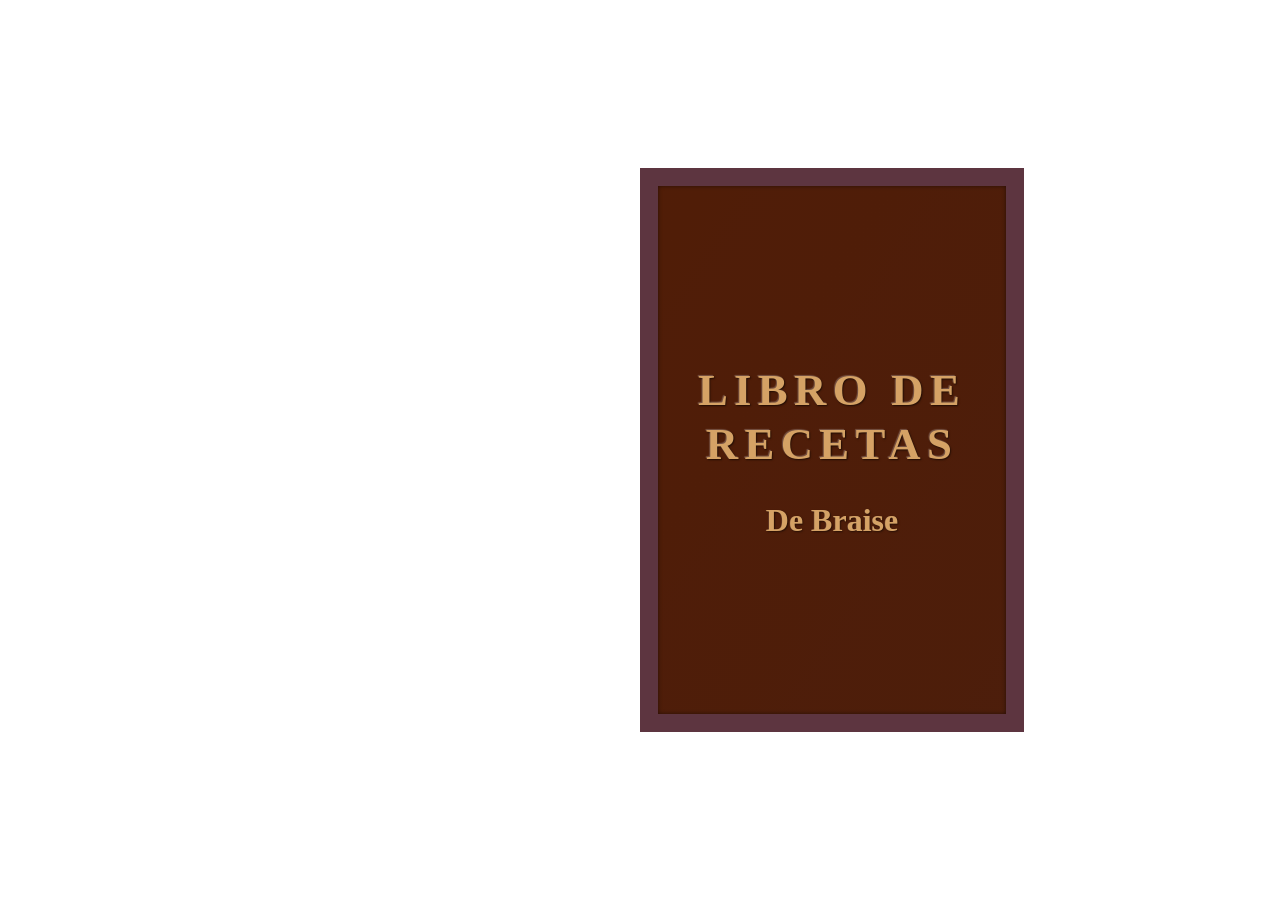
<file: libro_recetas/libro.html>
<!DOCTYPE html>
<html lang="es">
<head>
  <meta charset="UTF-8">
  <meta name="viewport" content="width=device-width, initial-scale=1.0">
  <title>Libro de Recetas de Cuero</title>
  <link rel="preconnect" href="https://fonts.googleapis.com">
  <link rel="preconnect" href="https://fonts.gstatic.com" crossorigin>
  <link href="https://fonts.googleapis.com/css2?family=Bad+Script&family=Oswald:wght@200..700&family=Roboto+Serif:ital,opsz,wght@0,8..144,100..900;1,8..144,100..900&display=swap" rel="stylesheet">  <link rel="stylesheet" href="libro.css">
</head>
<body>

<div class="book">
  <div id="pages" class="pages">
    <div class="page first-page">
      <div class="cover-content">
        <h1>LIBRO DE RECETAS</h1>
        <h2>De Braise</h2>
      </div>
    </div>

    <div class="page first-cover"></div>

    <div class="page">
      <div class="page-content">
        <div style="background: url(https://i.imgur.com/Htf7b2u.png) center; 
        background-size: 100%;
        width: 98%;
        height: 79vh; justify-self: center;"></div>
      </div>
      
    </div>
    <div class="page">
      <p style="margin-bottom: 0px; font-family: 'Oswald' !important; margin: 0vh 0vh 0vh 0vh; text-decoration: underline;">ENTRANTES Y APERITIVOS</p>
      <div class="page-content">
        <div style="background: url(https://i.imgur.com/zPyWkbJ.png) center; 
        background-size: 100%;
        width: 98%;
        height: 79vh; justify-self: center;"></div>
      </div>
    </div>
    <div class="page">
      <div class="page-content">
        <div style="background: url(https://i.imgur.com/UKxnmET.png) center; 
        background-size: 100%; 
        border: 0.1vh brown solid;
        width: 98%;
        height: 79vh; justify-self: center;"></div>
      </div>
    </div>
    <div class="page">
      <div class="page-content">
        <div style="background: url(https://i.imgur.com/poT5S6A.png) center; 
        background-size: 100%;
        width: 98%;
        height: 79vh; justify-self: center;"></div>
      </div>
    </div>
    <div class="page">
        <div class="page-content">
          <div style="background: url(https://i.imgur.com/8qnaaES.png) center; 
            background-size: 100%; 
            border: 0.1vh brown solid;
            width: 98%;
            height: 79vh; justify-self: center;"></div>
      </div>
    </div>
    <div class="page">
      <p style="margin-bottom: 0px; font-family: 'Oswald' !important; margin: 0vh 0vh 0vh 0vh; text-decoration: underline;">PLATOS FUERTES</p>
      <div class="page-content">
        <div style="background: url(https://i.imgur.com/HXhs7XY.png) center; 
        background-size: 100%;
        width: 98%;
        height: 79vh; justify-self: center;"></div>
      </div>
    </div>
    <div class="page">
        <div class="page-content">
          <div style="background: url(https://i.imgur.com/AAEXueg.png) center; 
            background-size: 100%; 
            border: 0.1vh brown solid;
            width: 98%;
            height: 79vh; justify-self: center;"></div>
      </div>
    </div>
    <div class="page">
      <div class="page-content">
        <div style="background: url(https://i.imgur.com/91co9UX.png) center; 
        background-size: 100%;
        width: 98%;
        height: 79vh; justify-self: center;"></div>
      </div>
    </div>
    <div class="page">
        <div class="page-content">
          <div style="background: url(https://i.imgur.com/CjBlcw8.png) center; 
            background-size: 100%; 
            border: 0.1vh brown solid;
            width: 98%;
            height: 79vh; justify-self: center;"></div>
      </div>
    </div>
    <div class="page">
      <div class="page-content">
        <div style="background: url(https://i.imgur.com/RMwnFDs.png) center; 
        background-size: 100%;
        width: 98%;
        height: 79vh; justify-self: center;"></div>
      </div>
    </div>
    <div class="page">
        <div class="page-content">
          <div style="background: url(https://i.imgur.com/eHswxnF.png) center; 
            background-size: 100%; 
            border: 0.1vh brown solid;
            width: 98%;
            height: 79vh; justify-self: center;"></div>
      </div>
    </div>
    <div class="page"></div>
    <div class="page"></div>
    <div class="page"></div>
    <div class="page"><p>Postres y acompañantes</p></div>
    <div class="page"></div>
    <div class="page"></div>
    <div class="page"></div>
    <div class="page"></div>
    <div class="page"></div>

    <div class="page last-cover"></div>

    <div class="page last-page">
      <div class="page-content">
        <div style="background: url(https://i.imgur.com/jDRLT6x.png) center; 
        background-size: 100%;
        width: 98%;
        height: 79vh; justify-self: center;"></div>
      </div>
    </div>
  </div>
</div>

<script src="libro.js"></script>
</body>
</html>
</file>
<file: libro_recetas/libro.css>
/* --- Reset y General --- */
*, *::before, *::after {
  box-sizing: border-box;
}

body {
  margin: 0;
  display: flex;
  justify-content: center;
  align-items: center;
  min-height: 100vh;
  background: #22222200;
  font-family: "Roboto Serif", serif;
  overflow: hidden;
}

/* --- Contenedor del Libro --- */
.book {
  perspective: 250vw;
}

.book .pages {
  width: 60vw;
  height: 44vw;
  position: relative;
  transform-style: preserve-3d;
}

/* --- Estilo Base de las Páginas --- */
.book .page {
  position: absolute;
  top: 0;
  width: 30vw;
  height: 44vw;
  background-image: url(https://www.onlygfx.com/wp-content/uploads/2015/11/dirty-old-paper-texture-2-1024x698.jpg), linear-gradient(to bottom right, #3f2915, #3b2a20) !important;
  cursor: pointer;
  user-select: none;
  transform-style: preserve-3d;
  transition: transform 1.4s;
  backface-visibility: hidden;
  background-repeat: no-repeat;
  background-size: cover;
  overflow: hidden; /* Corta lo que intente salir de la página */
  display: flex;
  flex-direction: column;
}

.page-content {
    width: 100%;
    height: 100%;
    padding: 2vw; /* Margen interno relativo al ancho de la pantalla */
    box-sizing: border-box;
    display: flex;
    flex-direction: column;
    align-items: center;
    justify-content: flex-start;
    overflow-y: auto; /* Si el texto es muy largo, permite scroll interno */
}

/* Ajusta las imágenes para que nunca superen el ancho de la página */
.page-content img {
    max-width: 100%;
    height: auto;
    object-fit: contain;
}

.book .page p {
  text-align: center;
  font-size: 1.7vw;
  color: #4a3b2a;
}

/* --- Lógica de Posicionamiento (Derecha/Izquierda) --- */
.book .page:nth-child(odd) {
  right: 0;
  transform-origin: 0% 50%;
  background-image: linear-gradient(to right, rgba(0,0,0,0.1) 0%, rgba(0,0,0,0) 5%);
}

.book .page:nth-child(even) {
  left: 0;
  transform-origin: 100% 50%;
  transform: rotateY(180deg);
  background-image: linear-gradient(to left, rgba(0,0,0,0.1) 0%, rgba(0,0,0,0) 5%);
}

/* Sombras al pasar la página */
.book .page::before {
  content: '';
  position: absolute;
  top: 0; bottom: 0; left: 0; right: 0;
  transition: background 0.7s;
  z-index: 2;
  backface-visibility: hidden;
}

.book .page:nth-child(even)::before {
  background: rgba(0, 0, 0, 0.2);
}

/* --- Estados Flipped (Volteado) --- */
.book .page.flipped:nth-child(odd) {
  transform: rotateY(-180deg);
  pointer-events: none;
}

.book .page.flipped:nth-child(odd)::before {
  background: rgba(0, 0, 0, 0.2);
}

.book .page.flipped:nth-child(even) {
  transform: rotateY(0deg);
  pointer-events: all;
}

.book .page.flipped:nth-child(even)::before {
  background: rgba(0, 0, 0, 0);
}

/* --- Estilos de Cuero (Tapas) --- */
.first-page, 
.first-cover, 
.last-cover, 
.last-page {
  background-color: #8b5a2b !important;
  background-image: 
    url('https://www.transparenttextures.com/patterns/leather.png'), 
    linear-gradient(to bottom right, #a67c52, #6d4220) !important;
  background-blend-mode: overlay;
  box-shadow: inset 0 0 0.5vh rgba(0,0,0,0.5) !important;
  border: 2vh solid #5d3540 !important;
}

/* Ajuste de luz para caras interiores/traseras */
.first-cover, .last-page {
  border: 2vh solid #5d3540 !important;
  background-image: 
    url('https://www.transparenttextures.com/patterns/leather.png'), 
    linear-gradient(to bottom left, #a67c52, #6d4220) !important;
}

/* --- Contenido de la Tapa (Texto Dorado) --- */
.cover-content {
  position: absolute;
  top: 50%;
  left: 50%;
  transform: translate(-50%, -50%);
  text-align: center;
  width: 80%;
  font-family: 'Georgia', serif;
  /* IMPORTANTE: Evita que el texto se vea en espejo al voltear */
  backface-visibility: hidden;
  -webkit-backface-visibility: hidden;
}

.cover-content h1 {
  font-size: 3.5vw;
  color: #d5a265;
  text-transform: uppercase;
  letter-spacing: 0.7vh;
  line-height: 1.2;
  text-shadow: 0.1vh 0.1vh 0.2vh rgba(0,0,0,0.6), -1px -1px 1px rgba(255,255,255,0.25);
}

.cover-content h2 {
  font-size: 2.5vw;
  color: #d5a265;
  text-shadow: 0.1vh 0.1vh 0.2vh rgba(0,0,0,0.5), -0.5px -0.5px 0.5px rgba(255,255,255,0.2);
}

.receta h2{
  font-size: 1.4vh !important;
}


.receta span{
  font-size: 1.1vw !important;
}

.receta h1{
  font-size: 1.4vw !important;
}

.ingredientes span{
  font-size: 1.39vh !important;
  line-height: 1vh !important;
  font-style: normal !important;
}

.number-recipe{
  font-family: 'Oswald';
}

.text-recipe{
  font-family: "Roboto Serif", serif;
  font-size: 1.4vh; line-height: 1.5; padding-top: 0.6vh;
}

.page.receta > p,
.page.receta > h1 {
  flex-shrink: 0;
}
</file>
